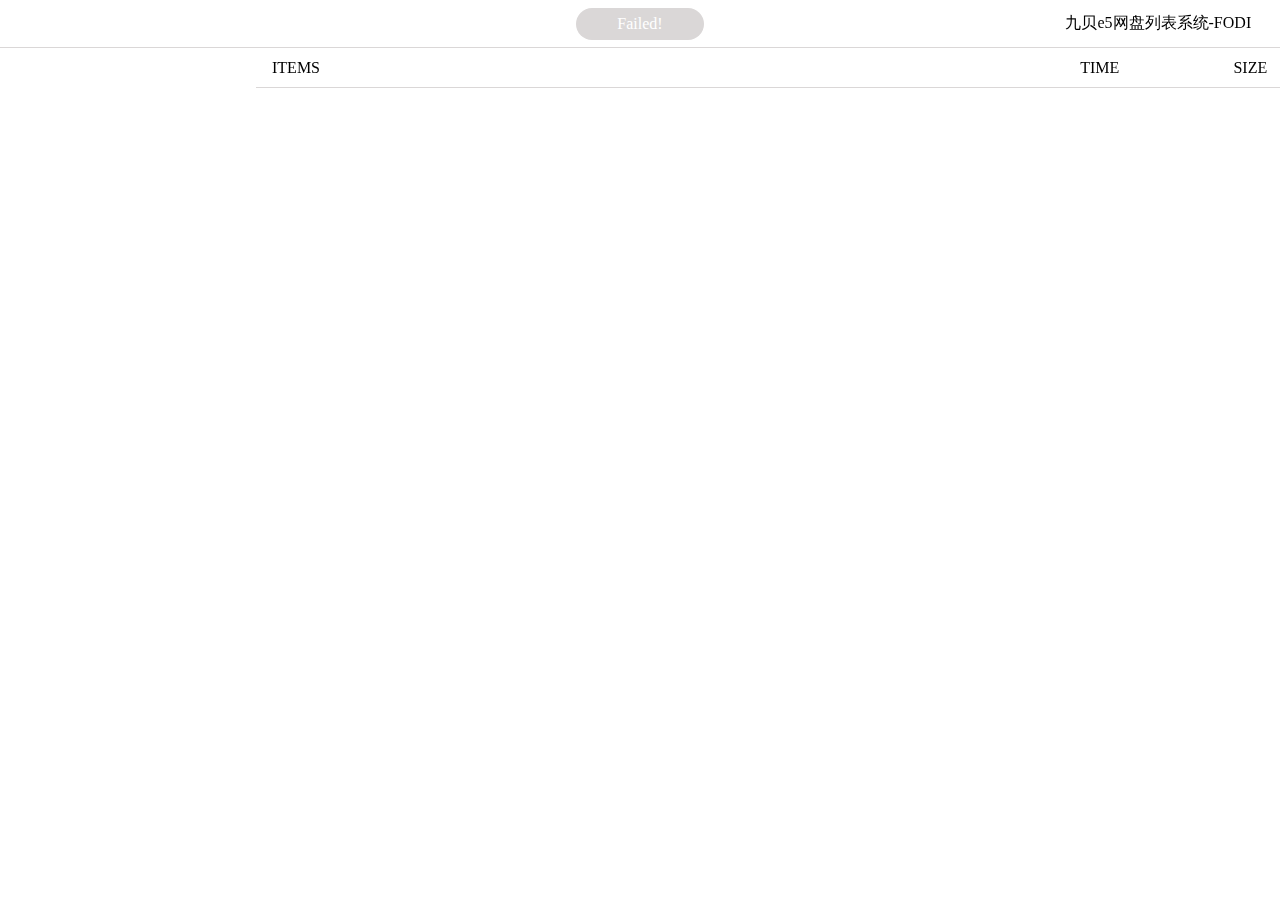
<file: index.html>
<!DOCTYPE html>
<html>

<head>
    <script>
        /**
         * SCF_GATEWAY：SCF 云函数网关地址
         * SITE_NAME：站点名称
         */
        window.GLOBAL_CONFIG = {
            SCF_GATEWAY: "https://e5drive.448776129.workers.dev/",
            SITE_NAME: "九贝e5网盘列表系统-FODI",
            IS_CF: true,
        };
        if (window.GLOBAL_CONFIG.SCF_GATEWAY.indexOf("workers") === -1) {
            window.GLOBAL_CONFIG.SCF_GATEWAY += "/fodi/";
            window.GLOBAL_CONFIG.IS_CF = false;
        }
      // if (location.protocol === 'http:') {
      //     location.href = location.href.replace(/http/, 'https');
      // }
    </script>
    <meta charset="utf-8" />
    <meta content="width=device-width,initial-scale=1.0,maximum-scale=1.0,user-scalable=no" name="viewport" />
    <script type="module"
        src="https://lf3-cdn-tos.bytecdntp.com/cdn/expire-1-M/ionicons/4.6.3/ionicons/ionicons.esm.js"></script>
    <script nomodule=""
        src="https://lf3-cdn-tos.bytecdntp.com/cdn/expire-1-M/ionicons/4.6.3/ionicons/ionicons.js"></script>
    <script src="//s0.pstatp.com/cdn/expire-1-M/marked/0.6.2/marked.min.js"></script>
    <script src="//s0.pstatp.com/cdn/expire-1-M/highlight.js/9.15.6/highlight.min.js"></script>
    <link href="//s0.pstatp.com/cdn/expire-1-M/highlight.js/9.15.6/styles/github.min.css" rel="stylesheet" />
    <link href="//s0.pstatp.com/cdn/expire-1-M/github-markdown-css/3.0.1/github-markdown.min.css" rel="stylesheet" />
    <script src="//s0.pstatp.com/cdn/expire-1-M/jquery/3.4.0/jquery.min.js"></script>
    <script src="//s0.pstatp.com/cdn/expire-1-M/fancybox/3.5.7/jquery.fancybox.min.js"></script>
    <link href="//s0.pstatp.com/cdn/expire-1-M/fancybox/3.5.7/jquery.fancybox.min.css" rel="stylesheet" />
    <style>
        .sk-folding-cube {
            margin: 20px auto;
            width: 40px;
            height: 40px;
            position: relative;
            -webkit-transform: rotateZ(45deg);
            transform: rotateZ(45deg);
        }

        .sk-folding-cube .sk-cube {
            float: left;
            width: 50%;
            height: 50%;
            position: relative;
            -webkit-transform: scale(1.1);
            -ms-transform: scale(1.1);
            transform: scale(1.1);
        }

        .sk-folding-cube .sk-cube:before {
            content: "";
            position: absolute;
            top: 0;
            left: 0;
            width: 100%;
            height: 100%;
            background-color: rgb(134, 134, 134);
            -webkit-animation: sk-foldCubeAngle 2.4s infinite linear both;
            animation: sk-foldCubeAngle 2.4s infinite linear both;
            -webkit-transform-origin: 100% 100%;
            -ms-transform-origin: 100% 100%;
            transform-origin: 100% 100%;
        }

        .sk-folding-cube .sk-cube2 {
            -webkit-transform: scale(1.1) rotateZ(90deg);
            transform: scale(1.1) rotateZ(90deg);
        }

        .sk-folding-cube .sk-cube3 {
            -webkit-transform: scale(1.1) rotateZ(180deg);
            transform: scale(1.1) rotateZ(180deg);
        }

        .sk-folding-cube .sk-cube4 {
            -webkit-transform: scale(1.1) rotateZ(270deg);
            transform: scale(1.1) rotateZ(270deg);
        }

        .sk-folding-cube .sk-cube2:before {
            -webkit-animation-delay: 0.3s;
            animation-delay: 0.3s;
        }

        .sk-folding-cube .sk-cube3:before {
            -webkit-animation-delay: 0.6s;
            animation-delay: 0.6s;
        }

        .sk-folding-cube .sk-cube4:before {
            -webkit-animation-delay: 0.9s;
            animation-delay: 0.9s;
        }

        @-webkit-keyframes sk-foldCubeAngle {

            0%,
            10% {
                -webkit-transform: perspective(140px) rotateX(-180deg);
                transform: perspective(140px) rotateX(-180deg);
                opacity: 0;
            }

            25%,
            75% {
                -webkit-transform: perspective(140px) rotateX(0deg);
                transform: perspective(140px) rotateX(0deg);
                opacity: 1;
            }

            90%,
            100% {
                -webkit-transform: perspective(140px) rotateY(180deg);
                transform: perspective(140px) rotateY(180deg);
                opacity: 0;
            }
        }

        @keyframes sk-foldCubeAngle {

            0%,
            10% {
                -webkit-transform: perspective(140px) rotateX(-180deg);
                transform: perspective(140px) rotateX(-180deg);
                opacity: 0;
            }

            25%,
            75% {
                -webkit-transform: perspective(140px) rotateX(0deg);
                transform: perspective(140px) rotateX(0deg);
                opacity: 1;
            }

            90%,
            100% {
                -webkit-transform: perspective(140px) rotateY(180deg);
                transform: perspective(140px) rotateY(180deg);
                opacity: 0;
            }
        }

        .password-wrapper {
            display: flex;
            align-items: center;
        }

        .password {
            margin: 0 auto;
            padding-top: 1em;
            display: none;
        }

        .password input {
            height: 2em;
            outline: none;
            border: solid rgb(218, 215, 215) 1px;
        }

        .password button {
            background: white;
            height: 2em;
            outline: none;
            border: solid rgb(218, 215, 215) 1px;
        }

        .password button:hover {
            color: white;
            background: rgb(218, 215, 215);
        }

        pre * {
            font-family: Courier New;
        }

        .preview {
            display: none;
            font-size: 0.8em;
        }

        .content {
            clear: both;
            padding: 0 1em;
            margin: 0 auto;
            /* text-align: center; */
        }

        .file-name {
            line-height: 1em;
            padding: 1em 1em 0;
            text-align: center;
            white-space: nowrap;
            overflow: hidden;
        }

        .btn {
            float: right;
            text-align: center;
            border: solid rgb(218, 215, 215) 1px;
            border-radius: 1em;
            margin: 1em 0.2em;
            width: 4em;
            height: 2em;
            line-height: 2em;
            user-select: none;
            -moz-user-select: none;
            -o-user-select: none;
            -khtml-user-select: none;
            -webkit-user-select: none;
            -ms-user-select: none;
        }

        .btn:hover {
            color: white;
            background: rgb(218, 215, 215);
        }

        .btn.download {
            margin-right: 1em;
        }

        #arrow-back,
        #arrow-forward {
            color: rgb(218, 215, 215);
        }

        .loading-wrapper {
            display: none;
            position: fixed;
            height: 2em;
            line-height: 2em;
            margin-top: 0.5em;
            width: 100%;
            z-index: 1;
        }

        .loading {
            color: white;
            background: rgb(218, 215, 215);
            height: 100%;
            width: 8em;
            margin: 0 auto;
            text-align: center;
            border-radius: 1em;
        }

        ion-icon {
            font-size: 1.5em;
        }

        * {
            box-sizing: border-box;
            font-family: serif;
        }

        .markdown-body {
            min-width: 200px;
            margin: 0 auto;
            padding: 0.7em 1em;
            font-size: 0.8em;
        }

        .markdown-body h1,
        h2,
        h3,
        h4,
        h5,
        h6 {
            margin-top: 0;
        }

        .markdown-body img {
            max-width: 90%;
            max-height: 800px;
            width: auto;
            height: auto;
            display: block;
            margin: 0 auto;
        }

        body {
            width: 100%;
            height: 100%;
            margin: 0;
            padding: 0;
        }

        .header-wrapper {
            position: fixed;
            height: 3em;
            width: 100%;
            -moz-user-select: none;
            -o-user-select: none;
            -khtml-user-select: none;
            -webkit-user-select: none;
            -ms-user-select: none;
            user-select: none;
        }

        .header {
            padding: 0 1.8em 0 1em;
            height: 100%;
            display: flex;
            align-items: center;
            border-bottom: solid rgb(218, 215, 215) 1px;
        }

        .logo {
            margin-right: 0.3em;
        }

        .site {
            white-space: nowrap;
            /* margin-left: auto;
                padding-left: 2em; */
        }

        .nav {
            width: 100%;
            overflow: hidden;
            text-overflow: ellipsis;
            white-space: nowrap;
        }

        .nav-path,
        .nav-arr {
            font-size: 1em;
            height: 1.5em;
            margin-right: 0.3em;
            overflow: hidden;
            text-overflow: ellipsis;
            white-space: nowrap;
            cursor: default;
        }

        #main-page:hover,
        .nav-path:hover,
        .tree-node:hover,
        .row.file-wrapper:hover {
            color: rgb(90, 101, 133);
            cursor: pointer;
        }

        .container {
            position: fixed;
            width: 100%;
            height: calc(100% - 3em);
            margin-top: 3em;
        }

        .main {
            position: relative;
            height: 100%;
            width: 100%;
        }

        .left {
            position: absolute;
            /* display: inline-grid; */
            width: 20%;
            height: 100%;
            font-size: 0.8em;
            overflow: scroll;
        }

        .tree-node-wrapper {
            display: table;
            margin-left: 1.5em;
        }

        .tree-node {
            display: flex;
            align-items: center;
        }

        .tree-node-name {
            margin-left: 0.3em;
            white-space: nowrap;
        }

        .right {
            position: absolute;
            width: 80%;
            height: 100%;
            margin-left: 20%;
            overflow: scroll;
        }

        .row {
            height: 2.5em;
            padding: 0 0.8em 0 1em;
            display: flex;
            align-items: center;
            border-bottom: solid rgb(218, 215, 215) 1px;
        }

        .row.file-wrapper {
            font-size: 0.8em;
            padding: 0 1em;
            height: 2em;
        }

        .file {
            width: 100%;
            display: flex;
            align-items: center;
        }

        .name {
            display: flex;
            align-items: center;
            overflow: hidden;
            text-overflow: ellipsis;
            white-space: nowrap;
            width: 70%;
            padding-left: 0.3em;
        }

        .list-header .name {
            width: calc(70% + 1.1em);
            padding-left: 0;
        }

        .time {
            overflow: hidden;
            text-overflow: ellipsis;
            white-space: nowrap;
            text-align: right;
            width: 133px;
        }

        .size {
            overflow: hidden;
            text-overflow: ellipsis;
            white-space: nowrap;
            margin-left: auto;
        }

        @media screen and (max-width: 1000px) {
            .left {
                display: none;
            }

            .right {
                width: 100%;
                margin-left: initial;
            }
        }

        @media screen and (max-width: 800px) {
            .name {
                width: 60%;
            }

            .list-header .name {
                width: calc(60% + 1.1em);
            }

            .file-name {
                overflow-x: scroll;
                height: 100%;
            }
        }

        @media screen and (max-width: 600px) {
            .name {
                width: 75%;
            }

            .time {
                display: none;
            }

            .header {
                padding: 0 0.3em;
            }

            .row {
                padding: 0 0.3em;
            }

            .row.file-wrapper {
                padding: 0 0.3em;
                height: 3em;
            }

            .markdown-body {
                padding: 0.6em 0.3em;
            }

            .file-name {
                padding: 1em 0.3em 0;
            }

            .content {
                padding: 0 0.3em;
            }

            .btn.download {
                margin-right: 0.3em;
            }

            .logo {
                width: 2em;
                height: 2em;
            }
        }
    </style>
    <script>
        function createCORSRequest(method, url, timeout) {
            let xhr = new XMLHttpRequest();
            if ("withCredentials" in xhr) {
                xhr.open(method, url, true);
            } else if (typeof XDomainRequest !== "undefined") {
                xhr = new XDomainRequest();
                xhr.open(method, url);
            } else {
                xhr = null;
            }
            if (xhr) {
                xhr.timeout = timeout;
            }
            return xhr;
        }

        function sendRequest(method, url, data, headers, callback, error, times) {
            let xhr = createCORSRequest(method, url, 2500);
            xhr.onreadystatechange = () => {
                if (xhr.readyState == 4 && xhr.status == 200) {
                    callback(xhr.responseText);
                }
            };
            xhr.timeout = xhr.onerror = () => {
                if (!times) {
                    times = 0;
                }
                console.log({
                    url: url,
                    data: data,
                    times: times,
                });
                if (times < 1) {
                    sendRequest(method, url, data, headers, callback, error, times + 1);
                } else if (typeof error === "function") {
                    error();
                }
            };
            if (headers) {
                for (key in headers) {
                    if (headers.hasOwnProperty(key)) {
                        xhr.setRequestHeader(key, headers[key]);
                    }
                }
            }
            if (data) {
                xhr.send(data);
            } else {
                xhr.send();
            }
        }

        function renderPage(data, cache) {
            let files;
            if (data) {
                files = JSON.parse(data);
                window.fileCache.set(files.parent, files);
                preCache(files, 0);
            } else {
                files = cache;
            }
            if (files.parent === window.backFordwardCache.current) {
                renderPath(files.parent);
                if (files.encrypted) {
                    handleEncryptedFolder(files);
                } else {
                    renderFileList(files);
                }
                renderTreeNode(files);
            }
            if (document.body.getAttribute("hidden")) {
                document.body.removeAttribute("hidden");
            }
            document.querySelector(".loading-wrapper").style.display = "none";
        }

        function renderPath(path) {
            const createPathSpan = (text, path) => {
                let pathSpan = document.createElement("span");
                pathSpan.innerHTML =
                    text.length > 20 ? text.substring(0, 20) + ".." : text;
                pathSpan.className = text === "/" ? "nav-arr" : "nav-path";
                if (path) {
                    addPathListener(pathSpan, path);
                }
                return pathSpan;
            };

            const paths = path.split("/");
            let pathSpanWrapper = document.getElementById("path");
            pathSpanWrapper.innerHTML = "";
            pathSpanWrapper.appendChild(createPathSpan(window.api.root));
            let continualPath = "/";
            for (let i = 1; i < paths.length - 1; i++) {
                continualPath += paths[i];
                pathSpanWrapper.appendChild(createPathSpan(paths[i], continualPath));
                pathSpanWrapper.appendChild(createPathSpan("/"));
                continualPath += "/";
            }
            pathSpanWrapper.appendChild(createPathSpan(paths[paths.length - 1]));
        }

        function renderFileList(files) {
            switchRightDisplay();

            const createFileWrapper = (type, name, time, size, path, url) => {
                let fileWrapper = document
                    .getElementById("file-wrapper-templete")
                    .content.cloneNode(true);
                fileWrapper.querySelector("ion-icon").setAttribute("name", type);
                fileWrapper.querySelector(".name").innerHTML = name;
                fileWrapper.querySelector(".time").innerHTML = time;
                fileWrapper.querySelector(".size").innerHTML = size;
                addFileListLineListener(
                    fileWrapper.querySelector(".row.file-wrapper"),
                    path,
                    url,
                    size
                );
                return fileWrapper;
            };

            const formatDate = (date) => {
                const addZero = (num) => (num > 9 ? num : "0" + num);
                date = new Date(date);
                const year = date.getFullYear();
                const month = addZero(date.getMonth() + 1);
                const day = addZero(date.getDate());
                const hour = addZero(date.getHours());
                const minute = addZero(date.getMinutes());
                const second = addZero(date.getSeconds());
                return "yyyy-MM-dd HH:mm:ss"
                    .replace("yyyy", year)
                    .replace("MM", month)
                    .replace("dd", day)
                    .replace("HH", hour)
                    .replace("mm", minute)
                    .replace("ss", second);
            };

            const formatSize = (size) => {
                let count = 0;
                while (size >= 1024) {
                    size /= 1024;
                    count++;
                }
                size = size.toFixed(2);
                switch (count) {
                    case 1:
                        size += " KB";
                        break;
                    case 2:
                        size += " MB";
                        break;
                    case 3:
                        size += " GB";
                        break;
                    case 4:
                        size += " TB";
                        break;
                    case 5:
                        size += " PB";
                        break;
                    default:
                        size += " B";
                }
                return size;
            };

            let fileList = document.getElementById("file-list");
            fileList.innerHTML = "";
            files.files.forEach((file) => {
                if (file.name.split(".").pop() === "md") {
                    if (file.url) {
                        renderMarkdown(
                            files.parent + (files.parent === "/" ? "" : "/") + file.name,
                            file.url
                        );
                    }
                }
                if (file.name !== "README.md") {
                    const parent = files.parent === window.api.root ? "" : files.parent;
                    fileList.appendChild(
                        createFileWrapper(
                            file.url ? "document" : "folder",
                            file.name,
                            formatDate(file.time),
                            formatSize(file.size),
                            parent + "/" + file.name,
                            file.url
                        )
                    );
                }
            });
        }

        async function renderTreeNode(files) {
            const createTreeNodeWrapper = (array, type, name, path) => {
                let treeNodeWrapper = document
                    .getElementById("tree-node-wrapper-template")
                    .content.cloneNode(true);
                let icons = treeNodeWrapper.querySelectorAll("ion-icon");
                icons[0].setAttribute("name", array);
                icons[1].setAttribute("name", type);
                treeNodeWrapper.querySelector(".tree-node-name").innerText = name;
                treeNodeWrapper.appendNode = (node) =>
                    treeNodeWrapper.querySelector(".tree-node-wrapper").append(node);
                addTreeNodeListener(
                    treeNodeWrapper.querySelector(".tree-node"),
                    path
                );
                return treeNodeWrapper;
            };

            const paths = files.parent.split("/");
            let absolutePath = (max) => {
                let absolutePath = "";
                for (let j = 1; j <= max; j++) {
                    absolutePath += "/" + paths[j];
                }
                return absolutePath;
            };
            let maxIndex = paths.length - 1;
            let currentTreeNode = createTreeNodeWrapper(
                "arrow-dropdown",
                "folder-open",
                paths[maxIndex],
                absolutePath(maxIndex)
            );
            files.files.forEach((file) => {
                if (!file.url) {
                    currentTreeNode.appendNode(
                        createTreeNodeWrapper(
                            "arrow-dropright",
                            "folder",
                            file.name,
                            files.parent + "/" + file.name
                        )
                    );
                }
            });

            for (let i = maxIndex - 1; i > 0; i--) {
                const currentTreeNodeParentAbsolutePath = absolutePath(i);
                let currentTreeNodeParent = createTreeNodeWrapper(
                    "arrow-dropdown",
                    "folder",
                    paths[i],
                    currentTreeNodeParentAbsolutePath
                );
                let cache = window.fileCache.get(currentTreeNodeParentAbsolutePath);
                if (cache) {
                    cache.files.forEach((file) => {
                        if (!file.url) {
                            if (file.name === paths[i + 1]) {
                                currentTreeNodeParent.appendNode(currentTreeNode);
                            } else {
                                currentTreeNodeParent.appendNode(
                                    createTreeNodeWrapper(
                                        "arrow-dropright",
                                        "folder",
                                        file.name,
                                        currentTreeNodeParentAbsolutePath + "/" + file.name
                                    )
                                );
                            }
                        }
                    });
                } else {
                    currentTreeNodeParent.appendNode(currentTreeNode);
                }
                currentTreeNode = currentTreeNodeParent;
            }

            const treeRoot = document.getElementById("tree-root");
            treeRoot.innerHTML = "";
            const cache = window.fileCache.get(window.api.root);
            const currentNodeName =
                currentTreeNode.querySelector(".tree-node-name").innerText;
            if (cache) {
                cache.files.forEach((file) => {
                    if (!file.url) {
                        if (file.name === currentNodeName) {
                            treeRoot.append(currentTreeNode);
                        } else {
                            treeRoot.append(
                                createTreeNodeWrapper(
                                    "arrow-dropright",
                                    "folder",
                                    file.name,
                                    window.api.root + file.name
                                )
                            );
                        }
                    }
                });
            } else {
                treeRoot.append(currentTreeNode);
            }
        }

        async function renderMarkdown(path, url) {
            const render = (text) => {
                let markedText;
                try {
                    markedText = marked(text, {
                        gfm: true,
                        highlight: (code, lang, callback) => {
                            return hljs.highlight(lang, code).value;
                        },
                    });
                } catch (e) {
                    markedText = marked(text, {
                        gfm: true,
                        highlight: (code, lang, callback) => {
                            return hljs.highlight("bash", code).value;
                        },
                    });
                }
                if (
                    window.backFordwardCache.current +
                    (window.backFordwardCache.current === "/" ? "" : "/") +
                    "README.md" ===
                    path
                ) {
                    if (!window.backFordwardCache.preview) {
                        document.getElementById("readme").innerHTML = markedText;
                        document.querySelector(".markdown-body").style.display = "block";
                    }
                } else if (window.backFordwardCache.preview) {
                    const markdownBody = document.createElement("div");
                    markdownBody.classList.add("markdown-body");
                    markdownBody.innerHTML = markedText;
                    const content = document.querySelector(".content");
                    content.innerHTML = "";
                    content.appendChild(markdownBody);
                }
                let cache = window.fileCache.get(path);
                if (!cache || cache === true) {
                    window.fileCache.set(path, text);
                }
            };

            if (
                window.backFordwardCache.current +
                (window.backFordwardCache.current === "/" ? "" : "/") +
                "README.md" ===
                path
            ) {
                const readme = document.getElementById("readme");
                if (!readme.querySelector(".sk-folding-cube")) {
                    readme.innerHTML = "";
                    readme.appendChild(
                        document
                            .getElementById("loading-wrapper-templete")
                            .content.cloneNode(true)
                    );
                    document.querySelector(".markdown-body").style.display = "block";
                }
            }

            let text = window.fileCache.get(path);
            if (text === true) {
                setTimeout(() => renderMarkdown(path, url), 200);
                // let cacheWaitReadmeFetch = setInterval(() => {
                //   text = window.fileCache.get(path);
                //   if (typeof text === "object") {
                //     render(text, path);
                //     clearInterval(cacheWaitReadmeFetch);
                //   } else if (text === false) {
                //     clearInterval(cacheWaitReadmeFetch);
                //   }
                // }, 100);
            } else if (text) {
                render(text, path);
            } else {
                window.fileCache.set(path, true);
                sendRequest(
                    "GET",
                    url,
                    null,
                    null,
                    (text) => render(text, path),
                    () => window.fileCache.set(path, false)
                );
            }
        }

        function handleEncryptedFolder(files) {
            switchRightDisplay("encrypted");
            const password = document.querySelector(".password");
            const input = password.querySelector("input");
            const button = password.querySelector("button");
            const buttonParent = button.parentElement;
            const buttonClone = button.cloneNode(true);
            buttonParent.replaceChild(buttonClone, button);
            input.placeholder = "请输入密码";
            buttonClone.addEventListener("click", (event) => {
                const passwd = input.value;
                if (!input.value) {
                    return;
                }
                input.value = "";
                input.placeholder = "正在验证..";
                sendRequest(
                    window.api.method,
                    window.api.url,
                    window.api.formatPayload(files.parent, passwd),
                    window.api.headers,
                    (data) => {
                        const newFiles = JSON.parse(data);
                        if (newFiles.encrypted) {
                            input.placeholder = "密码错误";
                        } else {
                            window.fileCache.set(newFiles.parent, newFiles);
                            fetchFileList(newFiles.parent);
                        }
                    },
                    () => window.fileCache.set(newFiles.parent, false)
                );
            });
        }

        function addPathListener(elem, path) {
            elem.addEventListener("click", (event) => {
                fetchFileList(path);
                switchBackForwardStatus(path);
            });
        }

        function addTreeNodeListener(elem, path) {
            elem.addEventListener("click", (event) => {
                fetchFileList(path);
                switchBackForwardStatus(path);
            });
        }

        function addFileListLineListener(elem, path, url, size) {
            if (url) {
                elem.addEventListener("click", (event) => {
                    window.backFordwardCache.preview = true;
                    const previewHandler = {
                        copyTextContent: (source, text) => {
                            let result = false;
                            let target = document.createElement("pre");
                            target.style.opacity = "0";
                            target.textContent = text || source.textContent;
                            document.body.appendChild(target);
                            try {
                                let range = document.createRange();
                                range.selectNode(target);
                                window.getSelection().removeAllRanges();
                                window.getSelection().addRange(range);
                                document.execCommand("copy");
                                window.getSelection().removeAllRanges();
                                result = true;
                            } catch (e) { }
                            document.body.removeChild(target);
                            return result;
                        },
                        fileType: (suffix) => {
                            Array.prototype.contains = function (search) {
                                const object = this;
                                for (const key in object) {
                                    if (object.hasOwnProperty(key)) {
                                        if (eval("/^" + search + "$/i").test(object[key])) {
                                            return true;
                                        }
                                    }
                                }
                                return false;
                            };
                            if (
                                ["bmp", "jpg", "png", "svg", "webp", "gif"].contains(suffix)
                            ) {
                                return "image";
                            } else if (["mp3", "flac", "wav"].contains(suffix)) {
                                return "audio";
                            } else if (
                                ["mp4", "avi", "mkv", "flv", "m3u8"].contains(suffix)
                            ) {
                                return "video";
                            } else if (
                                [
                                    "txt",
                                    "js",
                                    "json",
                                    "css",
                                    "html",
                                    "java",
                                    "c",
                                    "cpp",
                                    "php",
                                    "cmd",
                                    "ps1",
                                    "bat",
                                    "sh",
                                    "py",
                                    "go",
                                    "asp",
                                ].contains(suffix)
                            ) {
                                return "text";
                            } else if (
                                [
                                    "doc",
                                    "docx",
                                    "ppt",
                                    "pptx",
                                    "xls",
                                    "xlsx",
                                    "mpp",
                                    "rtf",
                                    "vsd",
                                    "vsdx",
                                ].contains(suffix)
                            ) {
                                return "office";
                            } else if (["md"].contains(suffix)) {
                                return "markdown";
                            }
                        },
                        loadResource: (resource, callback) => {
                            let type;
                            switch (resource.split(".").pop()) {
                                case "css":
                                    type = "link";
                                    break;
                                case "js":
                                    type = "script";
                                    break;
                            }
                            let element = document.createElement(type);
                            let loaded = false;
                            if (typeof callback === "function") {
                                element.onload = element.onreadystatechange = () => {
                                    if (
                                        !loaded &&
                                        (!element.readyState ||
                                            /loaded|complete/.test(element.readyState))
                                    ) {
                                        element.onload = element.onreadystatechange = null;
                                        loaded = true;
                                        callback();
                                    }
                                };
                            }
                            if (type === "link") {
                                element.href = resource;
                                element.rel = "stylesheet";
                            } else {
                                element.src = resource;
                            }
                            document.getElementsByTagName("head")[0].appendChild(element);
                        },

                        createDplayer: (video, type, elem) => {
                            const host = "//s0.pstatp.com/cdn/expire-1-M";
                            const resources = [
                                "/dplayer/1.25.0/DPlayer.min.css",
                                "/dplayer/1.25.0/DPlayer.min.js",
                                "/hls.js/0.12.4/hls.light.min.js",
                                "/flv.js/1.5.0/flv.min.js",
                            ];
                            let unloadedResourceCount = resources.length;
                            resources.forEach((resource) => {
                                previewHandler.loadResource(host + resource, () => {
                                    if (!--unloadedResourceCount) {
                                        let option = {
                                            url: video,
                                        };
                                        if (type === "flv") {
                                            option.type = "flv";
                                        }
                                        new DPlayer({
                                            container: elem,
                                            screenshot: true,
                                            video: option,
                                        });
                                    }
                                });
                            });
                        },
                    };

                    const suffix = path.split(".").pop();
                    let content = document.querySelector(".content");

                    content.appendChild(
                        document
                            .getElementById("loading-wrapper-templete")
                            .content.cloneNode(true)
                    );

                    let contentType = previewHandler.fileType(suffix);
                    switch (contentType) {
                        case "image":
                            let img = new Image();
                            img.style.maxWidth = "100%";
                            img.src = url;
                            let fancy = document.createElement("a");
                            fancy.setAttribute("data-fancybox", "image");
                            fancy.href = img.src;
                            fancy.append(img);
                            content.innerHTML = "";
                            content.append(fancy);
                            break;
                        case "audio":
                            let audio = new Audio();
                            audio.style.outline = "none";
                            audio.preload = "auto";
                            audio.controls = "controls";
                            audio.style.width = "100%";
                            audio.src = url;
                            content.innerHTML = "";
                            content.append(audio);
                            break;
                        case "video":
                            let video = document.createElement("div");
                            previewHandler.createDplayer(url, suffix, video);
                            content.innerHTML = "";
                            content.append(video);
                            break;
                        case "text":
                            sendRequest("GET", url, null, null, (data) => {
                                let pre = document.createElement("pre");
                                let code = document.createElement("code");
                                pre.append(code);
                                pre.style.background = "rgb(245,245,245)";
                                pre.style["overflow-x"] = "scroll";
                                pre.classList.add(suffix);
                                // content.style.textAlign = "initial";
                                content.innerHTML = "";
                                content.append(pre);
                                code.textContent = data;
                                if (
                                    size.indexOf(" B") >= 0 ||
                                    (size.indexOf(" KB") && size.split(" ")[0] < 100)
                                ) {
                                    hljs.highlightBlock(pre);
                                }
                            });
                            break;
                        case "markdown":
                            renderMarkdown(path, url);
                            break;
                        case "office":
                            const officeOnline =
                                "//view.officeapps.live.com/op/view.aspx?src=" +
                                encodeURIComponent(url);
                            let div = document.createElement("div");
                            div.style.lineHeight = "2em";
                            div.style.background = "rgba(218, 215, 215, 0.21)";
                            div.style.webkitTapHighlightColor = "rgba(0, 0, 0, 0)";
                            div.style.cursor = "pointer";
                            div.style.textAlign = "center";
                            div.innerHTML = "新窗口打开";
                            div.addEventListener("click", () => window.open(officeOnline));
                            content.innerHTML = "";
                            content.appendChild(div);
                            if (document.body.clientWidth >= 480) {
                                let iframe = document.createElement("iframe");
                                iframe.width = "100%";
                                iframe.style.height = "41em";
                                iframe.style.border = "0";
                                iframe.src = officeOnline;
                                content.appendChild(iframe);
                            }
                            break;
                        default:
                            let textWrapper = document.createElement("div");
                            textWrapper.style.textAlign = "center";
                            textWrapper.innerHTML = "该文件不支持预览";
                            content.innerHTML = "";
                            content.appendChild(textWrapper);
                            break;
                    }
                    document.querySelector(".file-name").innerHTML = path;
                    document
                        .querySelector(".btn.download")
                        .addEventListener("click", () => (location.href = url));
                    document
                        .querySelector(".btn.quote")
                        .addEventListener("click", (event) => {
                            previewHandler.copyTextContent(
                                null,
                                window.api.url + "?file=" + encodeURI(path)
                            );
                            const btn = document.querySelector(".btn.quote");
                            btn.innerHTML = "已复制";
                            setTimeout(() => (btn.innerHTML = "引用"), 250);
                        });
                    document
                        .querySelector(".btn.share")
                        .addEventListener("click", (event) => {
                            const sharePath = () => {
                                let arr = window.backFordwardCache.current.split("/");
                                let r = "";
                                for (let i = 1; i < arr.length; i++) {
                                    r += "/" + arr[i];
                                }
                                return r;
                            };
                            previewHandler.copyTextContent(
                                null,
                                window.location.origin +
                                window.location.pathname +
                                "?path=" +
                                encodeURI(sharePath())
                            );
                            const btn = document.querySelector(".btn.share");
                            btn.innerHTML = "已复制";
                            setTimeout(() => (btn.innerHTML = "分享"), 250);
                        });
                    switchRightDisplay("preview");

                    if (contentType !== "video") return;

                    let start = null;
                    let right = document.querySelector(".right");
                    const scrollToBottom = (timestamp) => {
                        if (!start) start = timestamp;
                        let progress = timestamp - start;
                        let last = right.scrollTop;
                        right.scrollTo(0, right.scrollTop + 14);
                        if (right.scrollTop !== last && progress < 1000 * 2) {
                            window.requestAnimationFrame(scrollToBottom);
                        }
                    };
                    window.requestAnimationFrame(scrollToBottom);
                });
            } else {
                elem.addEventListener("click", (event) => {
                    fetchFileList(path);
                    switchBackForwardStatus(path);
                });
            }
        }

        function addBackForwardListener() {
            document.getElementById("arrow-back").addEventListener("click", back);
            document
                .getElementById("arrow-forward")
                .addEventListener("click", forward);
            document.querySelector("#main-page").addEventListener("click", () => {
                fetchFileList(window.api.root);
                switchBackForwardStatus(window.api.root);
            });
        }

        function switchRightDisplay(display) {
            if (display === "preview") {
                document.querySelector(".list-header").style.display = "none";
                document.querySelector("#file-list").style.display = "none";
                document.querySelector(".markdown-body").style.display = "none";
                document.querySelector(".password").style.display = "none";
                document.querySelector(".preview").style.display = "initial";
            } else if (display === "encrypted") {
                document.querySelector(".list-header").style.display = "none";
                document.querySelector("#file-list").style.display = "none";
                document.querySelector(".markdown-body").style.display = "none";
                document.querySelector(".preview").style.display = "none";
                document.querySelector(".password").style.display = "initial";
                document.querySelector("#readme").innerHTML = "";
                let content = document.querySelector(".preview .content");
                if (content) {
                    document.querySelector(".preview .content").innerHTML = "";
                }
            } else {
                document.querySelector(".list-header").style.display = "initial";
                document.querySelector("#file-list").style.display = "initial";
                document.querySelector(".markdown-body").style.display = "none";
                document.querySelector(".preview").style.display = "none";
                document.querySelector(".password").style.display = "none";
                document.querySelector("#readme").innerHTML = "";
                let content = document.querySelector(".preview .content");
                if (content) {
                    document.querySelector(".preview .content").innerHTML = "";
                }
            }
        }

        function switchBackForwardStatus(path) {
            if (path) {
                window.backFordwardCache.deepest = path;
            }
            if (
                window.backFordwardCache.root !== window.backFordwardCache.current
            ) {
                window.backFordwardCache.backable = true;
                document.getElementById("arrow-back").style.color = "black";
            } else {
                window.backFordwardCache.backable = false;
                document.getElementById("arrow-back").style.color =
                    "rgb(218, 215, 215)";
            }
            if (
                window.backFordwardCache.deepest !== window.backFordwardCache.current
            ) {
                window.backFordwardCache.forwardable = true;
                document.getElementById("arrow-forward").style.color = "black";
            } else {
                window.backFordwardCache.forwardable = false;
                document.getElementById("arrow-forward").style.color =
                    "rgb(218, 215, 215)";
            }
        }

        function back() {
            if (!window.backFordwardCache.backable) {
                return;
            }
            if (window.backFordwardCache.preview) {
                fetchFileList(window.backFordwardCache.current);
            } else {
                let former = (() => {
                    let formerEndIndex =
                        window.backFordwardCache.current.lastIndexOf("/");
                    return window.backFordwardCache.current.substring(
                        0,
                        formerEndIndex
                    );
                })();
                former = former || window.api.root;
                fetchFileList(former);
                switchBackForwardStatus();
            }
            // console.log(window.backFordwardCache);
        }

        function forward() {
            if (!window.backFordwardCache.forwardable) {
                return;
            }
            const current =
                window.backFordwardCache.current === window.api.root
                    ? ""
                    : window.backFordwardCache.current;
            const subLength = current ? current.length : 0;
            const later =
                current +
                "/" +
                window.backFordwardCache.deepest.substring(subLength).split("/")[1];
            fetchFileList(later);
            switchBackForwardStatus();
            // console.log(window.backFordwardCache);
        }

        async function preCache(files, level) {
            if (level > 1) return;
            files.files.forEach((file) => {
                const parent = files.parent === "/" ? "" : files.parent;
                const path = parent + "/" + file.name;
                if (!file.url) {
                    // console.log('caching ' + path + ', level ' + level);
                    window.fileCache.set(path, true);
                    sendRequest(
                        window.api.method,
                        window.api.url,
                        window.api.formatPayload(path),
                        window.api.headers,
                        (data) => {
                            const files = JSON.parse(data);
                            window.fileCache.set(path, files);
                            preCache(files, level + 1);
                        },
                        () => window.fileCache.set(path, false)
                    );
                } else if (file.name.split(".").pop() === "md") {
                    // console.log('caching ' + path + ', level ' + level);
                    window.fileCache.set(path, true);
                    sendRequest(
                        "GET",
                        file.url,
                        null,
                        null,
                        (text) => window.fileCache.set(path, text),
                        () => window.fileCache.set(path, false)
                    );
                }
            });
        }

        async function preCacheCheck(cache, path) {
            cache.files.forEach((file) => {
                const prefix = path === window.api.root ? "" : path;
                const nextPath = prefix + "/" + file.name;
                const pathCache = window.fileCache.get(nextPath);
                if (!file.url) {
                    if (!pathCache) {
                        // console.log('inner caching ' + nextPath);
                        window.fileCache.set(nextPath, true);
                        sendRequest(
                            window.api.method,
                            window.api.url,
                            window.api.formatPayload(nextPath),
                            window.api.headers,
                            (data) => {
                                const files = JSON.parse(data);
                                window.fileCache.set(nextPath, files);
                                preCache(files, 0);
                            },
                            () => window.fileCache.set(nextPath, false)
                        );
                    } else if (pathCache.files) {
                        preCacheCheck(pathCache, nextPath);
                    }
                } else if (file.name.split(".").pop() === "md") {
                    if (!pathCache && pathCache !== true) {
                        // console.log('inner caching ' + nextPath);
                        window.fileCache.set(nextPath, true);
                        sendRequest(
                            "GET",
                            file.url,
                            null,
                            null,
                            (text) => window.fileCache.set(nextPath, text),
                            () => window.fileCache.set(nextPath, false)
                        );
                    }
                }
            });
        }

        function fetchFileList(path) {
            // console.log('fetching ' + path);
            let loading = document.querySelector(".loading-wrapper");
            loading.style.display = "initial";
            window.backFordwardCache.preview = false;
            window.backFordwardCache.current = path;

            let cache = window.fileCache.get(path);
            if (cache === true) {
                setTimeout(() => fetchFileList(path), 200);
            } else if (cache) {
                renderPage(null, cache);
                preCacheCheck(cache, path);
            } else {
                window.fileCache.set(path, true);
                sendRequest(
                    window.api.method,
                    window.api.url,
                    window.api.formatPayload(path),
                    window.api.headers,
                    renderPage,
                    () => {
                        window.fileCache.set(path, false);
                        const loadingText = loading.querySelector(".loading");
                        loadingText.innerText = "Failed!";
                        setTimeout(() => {
                            loading.style.display = "none";
                            loadingText.innerText = "Loading..";
                        }, 2000);
                    }
                );
            }
        }

        document.addEventListener("DOMContentLoaded", () => {
            document.title = window.GLOBAL_CONFIG.SITE_NAME;
            document.querySelector(".site").textContent =
                window.GLOBAL_CONFIG.SITE_NAME;
            window.api = {
                root: "/",
                url: window.GLOBAL_CONFIG.SCF_GATEWAY,
                method: "POST",
                formatPayload: (path, passwd) => {
                    return (
                        "?path=" +
                        encodeURIComponent(path) +
                        "&encrypted=" +
                        window.api.accessToken.encrypted +
                        "&plain=" +
                        window.api.accessToken.plain +
                        "&passwd=" +
                        passwd
                    );
                },
                headers: {
                    "Content-type": "application/x-www-form-urlencoded",
                },
            };
            window.backFordwardCache = {
                root: window.api.root,
                deepest: window.api.root,
                current: window.api.root,
                backable: false,
                forwardable: false,
                preview: false,
            };
            window.fileCache = new Map();
            const initialPath =
                new URLSearchParams(window.location.search).get("path") ||
                window.api.root;
            if (window.GLOBAL_CONFIG.IS_CF) {
                window.api.accessToken = {
                    encrypted: "",
                    plain: "",
                };
                fetchFileList(initialPath);
                addBackForwardListener();
            } else {
                sendRequest(
                    window.api.method,
                    window.api.url + "?accessToken",
                    null,
                    window.api.headers,
                    (data) => {
                        const accessToken = JSON.parse(data);
                        window.api.accessToken = {
                            encrypted: accessToken.encrypted,
                            plain: accessToken.plain,
                        };
                        fetchFileList(initialPath);
                        addBackForwardListener();
                    }
                );
            }
        });
    </script>
</head>

<body>
    <template id="tree-node-wrapper-template">
        <div class="tree-node-wrapper">
            <div class="tree-node">
                <ion-icon></ion-icon>
                <ion-icon></ion-icon>
                <div class="tree-node-name"></div>
            </div>
        </div>
    </template>
    <template id="file-wrapper-templete">
        <div class="row file-wrapper">
            <div class="file">
                <ion-icon></ion-icon>
                <span class="name"></span>
                <span class="time"></span>
                <span class="size"></span>
            </div>
        </div>
    </template>
    <template id="loading-wrapper-templete">
        <div class="sk-folding-cube">
            <div class="sk-cube1 sk-cube"></div>
            <div class="sk-cube2 sk-cube"></div>
            <div class="sk-cube4 sk-cube"></div>
            <div class="sk-cube3 sk-cube"></div>
        </div>
    </template>
    <div class="loading-wrapper">
        <div class="loading">Loading...</div>
    </div>
    <div class="header-wrapper">
        <div class="header">
            <ion-icon id="arrow-back" class="logo" name="arrow-back"></ion-icon>
            <ion-icon id="arrow-forward" class="logo" name="arrow-forward"></ion-icon>
            <ion-icon id="main-page" class="logo" name="folder"></ion-icon>
            <div class="nav">
                <span id="path"> </span>
            </div>
            <span class="site" id="nav-site">ONEDRIVE</span>
        </div>
    </div>
    <div class="container">
        <div class="main">
            <div class="left">
                <div id="tree-root"></div>
            </div>
            <div class="right">
                <div class="list-header">
                    <div class="row">
                        <div class="file">
                            <span class="name">ITEMS</span>
                            <span class="time">TIME</span>
                            <span class="size">SIZE</span>
                        </div>
                    </div>
                </div>
                <div id="file-list"></div>
                <div class="markdown-body">
                    <div id="readme"></div>
                </div>
                <div class="preview">
                    <div class="info">
                        <div class="file-name"></div>
                        <div class="btn download">下载</div>
                        <div class="btn quote">引用</div>
                        <div class="btn share">分享</div>
                    </div>
                    <div class="content"></div>
                </div>
                <div class="password-wrapper">
                    <div class="password">
                        <input type="password" />
                        <button>提交</button>
                    </div>
                </div>
            </div>
        </div>
    </div>
</body>

</html>
</file>
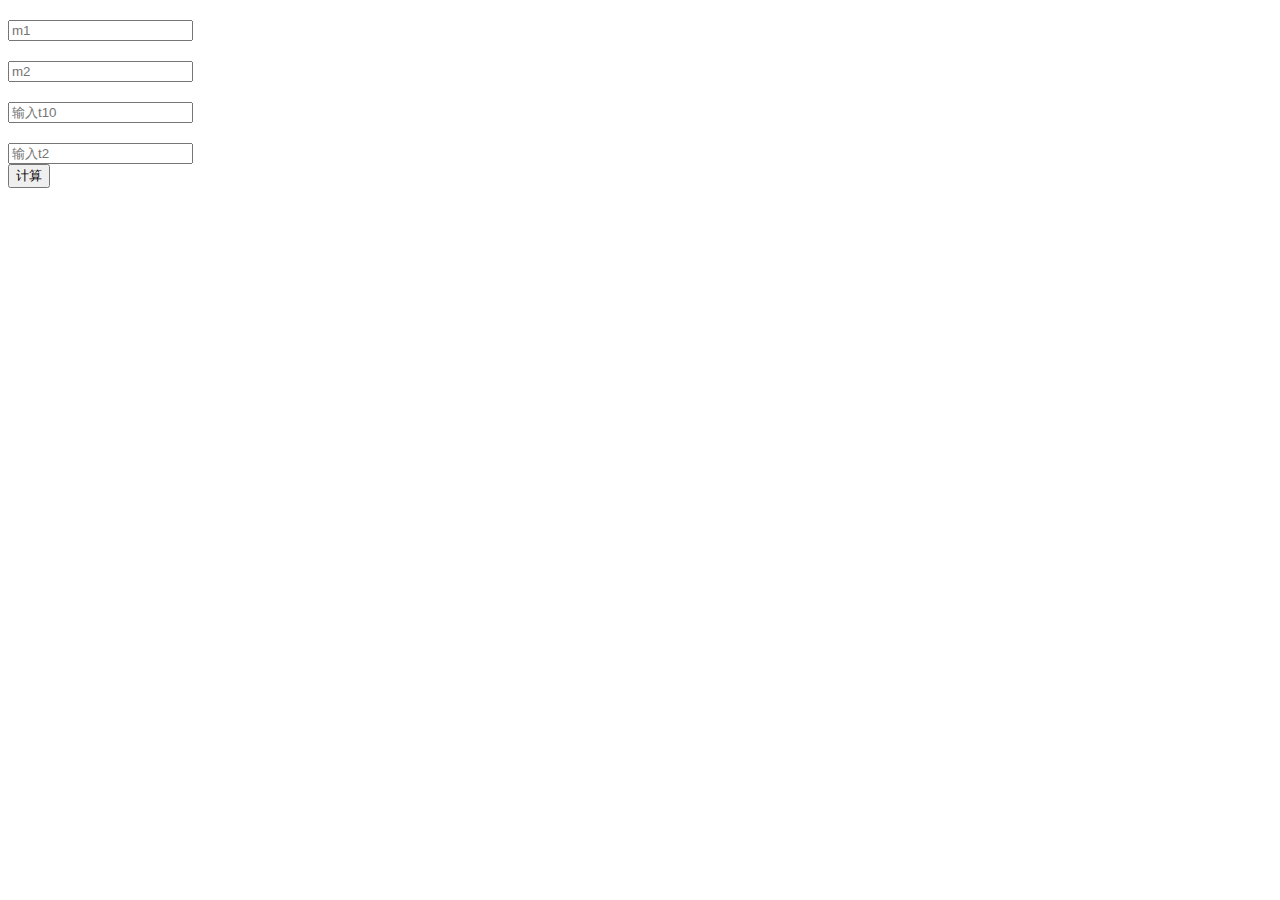
<file: jisuan.html>
<!DOCTYPE html>
<html lang="cn">

<head>
    <meta charset="UTF-8">
    <meta http-equiv="X-UA-Compatible" content="IE=edge">
    <meta name="viewport" content="width=device-width, initial-scale=1.0">
    <title>Document</title>
    <style>
        input {
            display: block;
            margin-top: 20px;
        }
    </style>
    <script>
        // var t10, t2, v10, v2, v20, v1, v10, mu4, mu5, mu6, m1, m2, r, e;
        // //数据输入开始

        // m1 = prompt('请输入m1(质量大的为m1)', 199.98);
        // m2 = prompt('请输入m2', 199.88);
        // t10 = prompt('输入t10', parseFloat(843.29));
        // t2 = prompt('输入t2', 414.09);
        // //数据输入结束
        // m1 = Number(m1);
        // m2 = Number(m2);
        // t10 = Number(t10);
        // t2 = Number(t2);
        // // 完全弹性碰撞
        // alert('完全碰撞的被撞物块初速度是0');
        // v10 = 1 / t10;
        // mu4 = 1 / t2;
        // mu5 = (1 * m1) / t10;
        // mu6 = (1 * m2) / t2;
        // v1 = ((m2 - m1) / (m1 + m2)) * v10;
        // v2 = ((m1 * 2) / (m1 + m2)) * v10;
        // v20 = 0;
        // e1 = (v2 - v1) / v10;
        // r1 = (m1 + (m2 * e1 * e1)) / (m1 + m2);
        // e2 = (((m2 * v2) - (m1 * v1)) / (m1 * v1)) * 100;//这个是E%


        // alert('第三个数据是' + v10 + '第四个数据是' + mu4 + '第五个数据是' + mu5 + '第六个数据是' + mu6 + 'e是' + e1 + 'R是' + r + 'E%是' + e2 + '%');
        // console.log('第三个数据是' + v10 + '\n', '第四个数据是' + mu4 + '\n', '第五个数据是' + mu5 + '\n', '第六个数据是' + mu6 + '\n', 'e是' + parseFloat(e1) + '\n', 'R是' + parseFloat(r1) + '\n', 'E%是' + parseFloat(e2) + '%')
        function button() {
            alert('第三个数据是');
        }
        function button2() {
            var m1 = document.getElementById('m1').value;
            var m2 = document.getElementById('m2').value;
            var t10 = document.getElementById('t10').value;
            var t2 = document.getElementById('t2').value;
            //定义所有变量
            var t10, t2, v10, v2, v20, v1, v10, mu4, mu5, mu6, m1, m2, r, e;
            //数据输入开始

            // m1 = prompt('请输入m1(质量大的为m1)', 199.98);
            // m2 = prompt('请输入m2', 199.88);
            // t10 = prompt('输入t10', parseFloat(843.29));
            // t2 = prompt('输入t2', 414.09);
            //数据输入结束
            m1 = Number(m1);
            m2 = Number(m2);
            t10 = Number(t10);
            t2 = Number(t2);
            // 完全弹性碰撞
            alert('完全碰撞的被撞物块初速度是0');
            v10 = 1 / t10;
            mu4 = 1 / t2;
            mu5 = (1 * m1) / t10;
            mu6 = (1 * m2) / t2;
            v1 = ((m2 - m1) / (m1 + m2)) * v10;
            v2 = ((m1 * 2) / (m1 + m2)) * v10;
            v20 = 0;
            e1 = (v2 - v1) / v10;
            r1 = (m1 + (m2 * e1 * e1)) / (m1 + m2);
            e2 = (((m2 * v2) - (m1 * v1)) / (m1 * v1)) * 100;//这个是E%

            console.log('第三个数据是' + v10 + '\n', '第四个数据是' + mu4 + '\n', '第五个数据是' + mu5 + '\n', '第六个数据是' + mu6 + '\n', 'e是' + parseFloat(e1) + '\n', 'R是' + parseFloat(r1) + '\n', 'E%是' + parseFloat(e2) + '%');

            document.getElementById("pri1").innerHTML = 'm1是' + m1 + '<br>' + 'm2是' + m2 + '<br>' + '<br>' + '<br>' + 't10是' + t10 + '<br>' + 't2是' + t2 + '<br>' + '第三个数据是' + v10 + '<br>' + '第四个数据是' + mu4 + '<br>' + '第五个数据是' + mu5 + '<br>' + '第六个数据是' + mu6 + '<br>' + 'e是' + parseFloat(e1) + '<br>' + 'R是' + parseFloat(r1) + '<br>' + 'E是' + parseFloat(e2) + '%';
        }

    </script>
</head>

<body>
    <div id="prompt">

        <input type="text" id="m1" value="" placeholder="m1">
        <input type="text" id="m2" value="" placeholder="m2">
        <input type="text" id="t10" value="" placeholder="输入t10">
        <input type="text" id="t2" value="" placeholder="输入t2">
        <button onclick="button2()">计算</button>

    </div>

    <div id="pri1">

    </div>
</body>

</html>
</file>
